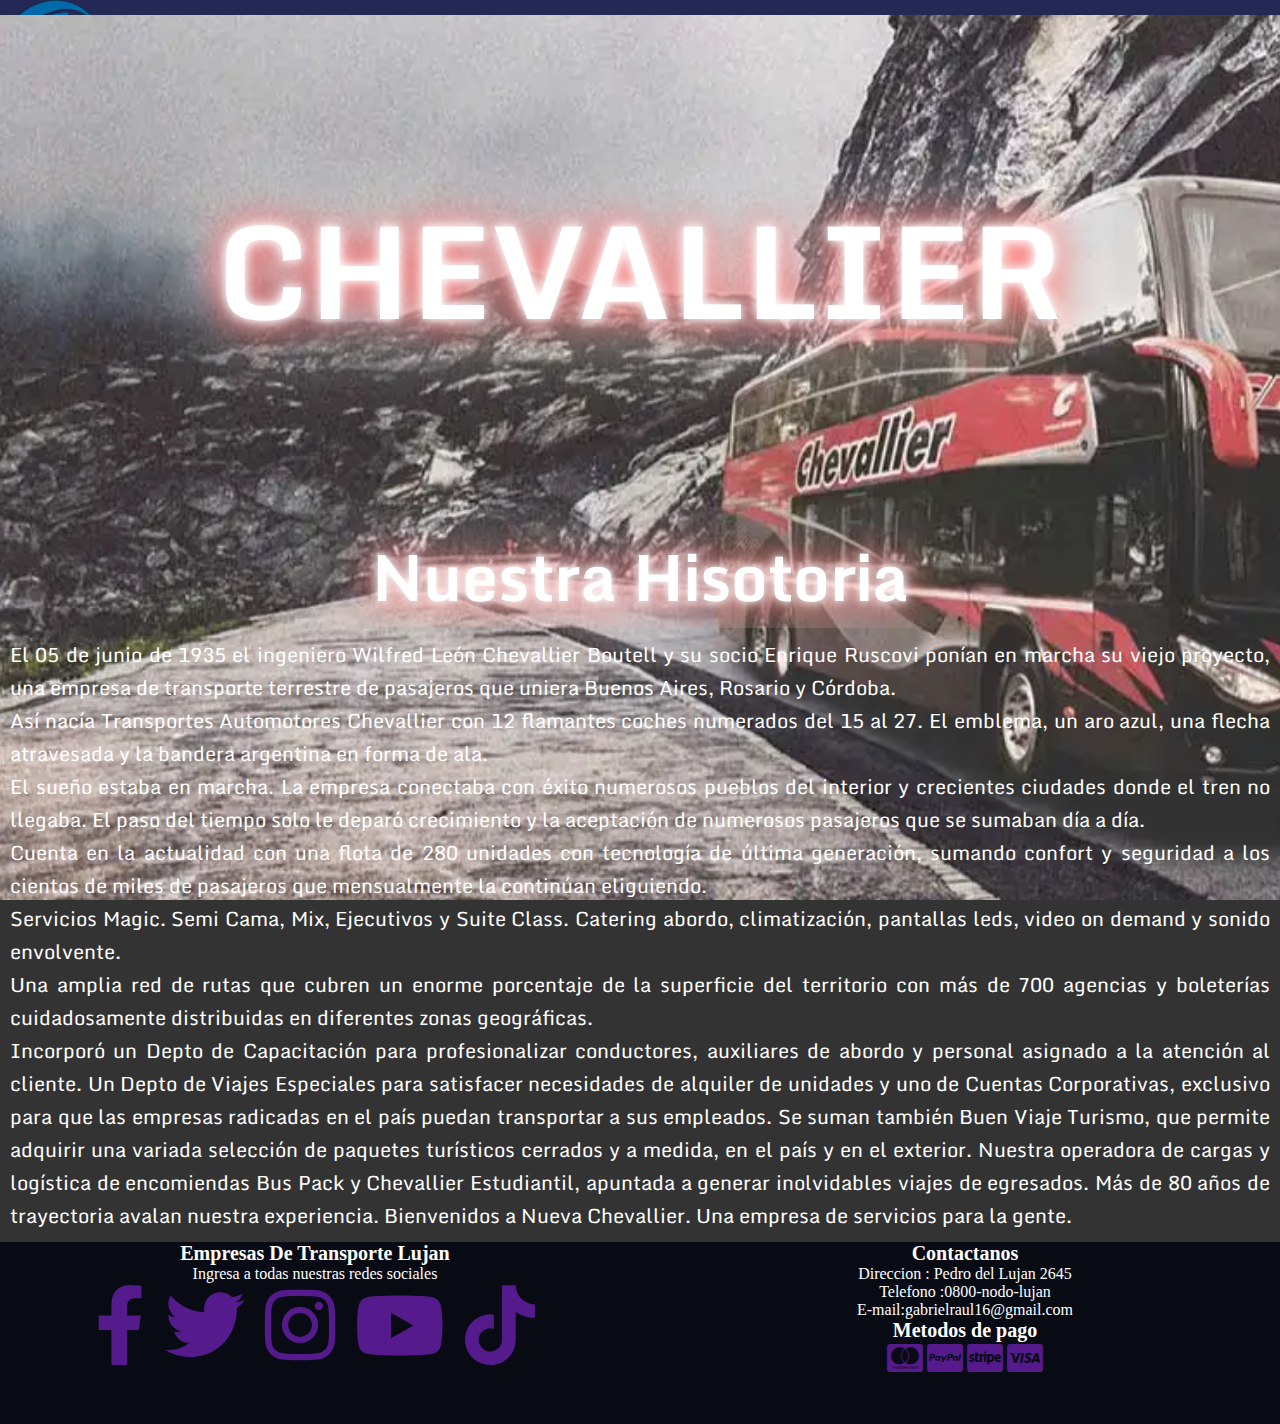
<file: Empresas/chevallier.html>
<!DOCTYPE html>
<html lang="en">

<head>
    <link rel="icon" type="image/x-icon" href="../assets/nodo lujan.png">
    <link rel="preconnect" href="https://fonts.googleapis.com">
    <link rel="preconnect" href="https://fonts.gstatic.com" crossorigin>
    <link
        href="https://fonts.googleapis.com/css2?family=Monda:wght@400;700&family=Paytone+One&family=Press+Start+2P&family=Rubik+Glitch&display=swap"
        rel="stylesheet">
    <link href="https://cdn.jsdelivr.net/npm/bootstrap@5.2.0-beta1/dist/css/bootstrap.min.css" rel="stylesheet"
        integrity="sha384-0evHe/X+R7YkIZDRvuzKMRqM+OrBnVFBL6DOitfPri4tjfHxaWutUpFmBp4vmVor" crossorigin="anonymous">
    <meta charset="UTF-8">
    <meta http-equiv="X-UA-Compatible" content="IE=edge">
    <meta name="viewport" content="width=device-width, initial-scale=1.0">
    <meta name="keywords" content="chevallier , historia , micros , larga Distancia">
    <meta name="description" content="historia de la empresa de transporte chevallier">
    <title>Chevallier</title>
    <link href="https://unpkg.com/aos@2.3.1/dist/aos.css" rel="stylesheet">
    <link rel="stylesheet" href="https://cdnjs.cloudflare.com/ajax/libs/animate.css/4.1.1/animate.min.css" />
    <link rel="stylesheet" href="../fontawesome-free-6.1.1-web/fontawesome-free-6.1.1-web/css/all.css">
    <link rel="stylesheet" href="../estilos/estilo.css">
</head>

<body>
    <header>
        <nav class="navbar fixed-top col-12 nav__color">
            <div class="container-fluid">
                <a class="navbar-brand" href="../index.html"><img src="../assets/nodo lujan.png" alt=""
                        class="logo__barra--nav"></a>
                <button class="navbar-toggler" type="button" data-bs-toggle="offcanvas"
                    data-bs-target="#offcanvasNavbar" aria-controls="offcanvasNavbar">
                    <span class="navbar-toggler-icon"></span>
                </button>
                <div class="offcanvas offcanvas-end" tabindex="-1" id="offcanvasNavbar"
                    aria-labelledby="offcanvasNavbarLabel">
                    <div class="offcanvas-header">
                        <h5 class="offcanvas-title" id="offcanvasNavbarLabel">Navegacion</h5>
                        <button type="button" class="btn-close" data-bs-dismiss="offcanvas" aria-label="Close"></button>
                    </div>
                    <div class="offcanvas-body">
                        <ul class="navbar-nav justify-content-end flex-grow-1 pe-3">

                            <li class="nav-item">
                                <a class="nav-link active" aria-current="page" href="./empresaarg.html"><img
                                        src="../assets/empresaargentina-logo.png" class="logo_nav" alt=""></a>
                            </li>
                            <li class="nav-item">
                                <a class="nav-link active" aria-current="page" href="./urquiza.html"><img
                                        src="../assets/2urquiza-logo.png" class="logo_nav" alt=""></a>
                            </li>
                            <li class="nav-item">
                                <a class="nav-link active" aria-current="page" href="../Empresas/formulario.html"><img
                                        src="../assets/contacto.png" alt="" class="logo_nav"></a>
                            </li>
                        </ul>

                    </div>
                </div>
            </div>
        </nav>




    </header>
    <main>


        <section class="section__chevallier ">

            <div class="animation_overflow">

                <h1 class="section__chevallier--titulo animate__animated animate__infinite animate__pulse">CHEVALLIER
                </h1>
                <h2 class="section__chevallier--h2 animate__animated animate__infinite animate__pulse">Nuestra Hisotoria
                </h2>
            </div>

            <div>

                <p class="section__chevallier__div--parrafo">
                    El 05 de junio de 1935 el ingeniero Wilfred León Chevallier Boutell y su socio Enrique Ruscovi
                    ponían en marcha su viejo proyecto, una empresa de transporte terrestre de pasajeros que uniera
                    Buenos Aires, Rosario y Córdoba.
                    <br>

                    Así nacía Transportes Automotores Chevallier con 12 flamantes coches numerados del 15 al 27. El
                    emblema, un aro azul, una flecha atravesada y la bandera argentina en forma de ala.
                    <br>
                    El sueño estaba en marcha. La empresa conectaba con éxito numerosos pueblos del interior y
                    crecientes ciudades donde el tren no llegaba. El paso del tiempo solo le deparó crecimiento y la
                    aceptación de numerosos pasajeros que se sumaban día a día.
                    <br>
                    Cuenta en la actualidad con una flota de 280 unidades con tecnología de última generación, sumando
                    confort y seguridad a los cientos de miles de pasajeros que mensualmente la continúan eliguiendo.
                    <br>
                    Servicios Magic. Semi Cama, Mix, Ejecutivos y Suite Class. Catering abordo, climatización, pantallas
                    leds, video on demand y sonido envolvente.
                    <br>
                    Una amplia red de rutas que cubren un enorme porcentaje de la superficie del territorio con más de
                    700 agencias y boleterías cuidadosamente distribuidas en diferentes zonas geográficas.
                    <br>
                    Incorporó un Depto de Capacitación para profesionalizar conductores, auxiliares de abordo y personal
                    asignado a la atención al cliente. Un Depto de Viajes Especiales para satisfacer necesidades de
                    alquiler de unidades y uno de Cuentas Corporativas, exclusivo para que las empresas radicadas en el
                    país puedan transportar a sus empleados. Se suman también Buen Viaje Turismo, que permite adquirir
                    una variada selección de paquetes turísticos cerrados y a medida, en el país y en el exterior.
                    Nuestra operadora de cargas y logística de encomiendas Bus Pack y Chevallier Estudiantil, apuntada a
                    generar inolvidables viajes de egresados.
                    Más de 80 años de trayectoria avalan nuestra experiencia.
                    Bienvenidos a Nueva Chevallier. Una empresa de servicios para la gente.</p>

            </div>




        </section>



    </main>










    <footer>
        <div class="footer">
            <div>
                <h5>Empresas De Transporte Lujan</h5>
                <p>Ingresa a todas nuestras redes sociales</p>
                <div class="iconos__footer">
                    <a href=""><span class="fab fa-facebook-f"></span></a>
                    <a href=""><span class="fab fa-twitter"></span></a>
                    <a href=""><span class="fab fa-instagram"></span></a>
                    <a href=""><span class="fab fa-youtube"></span></a>
                    <a href=""><span class="fab fa-tiktok"></span></a>
                </div>
            </div>


            <div>
                <h5>Contactanos</h5>
                <p>Direccion : Pedro del Lujan 2645</p>
                <p>Telefono :0800-nodo-lujan</p>
                <p>E-mail:gabrielraul16@gmail.com</p>

                <h5>Metodos de pago</h5>
                <div class="icons">
                    <a href=""><span class="fab fa-cc-mastercard fa-2x"></span></a>
                    <a href=""><span class="fab fa-cc-paypal fa-2x"></span></a>
                    <a href=""><span class="fab fa-cc-stripe fa-2x"></span></a>
                    <a href=""><span class="fab fa-cc-visa fa-2x"></span></a>
                </div>
            </div>
        </div>
    </footer>


    </footer>










































    <script src="https://unpkg.com/aos@2.3.1/dist/aos.js"></script>
    <script>
        AOS.init();
    </script>
    <script src="https://cdn.jsdelivr.net/npm/bootstrap@5.2.0-beta1/dist/js/bootstrap.bundle.min.js"
        integrity="sha384-pprn3073KE6tl6bjs2QrFaJGz5/SUsLqktiwsUTF55Jfv3qYSDhgCecCxMW52nD2" crossorigin="anonymous">
    </script>
</body>

</html>
</file>
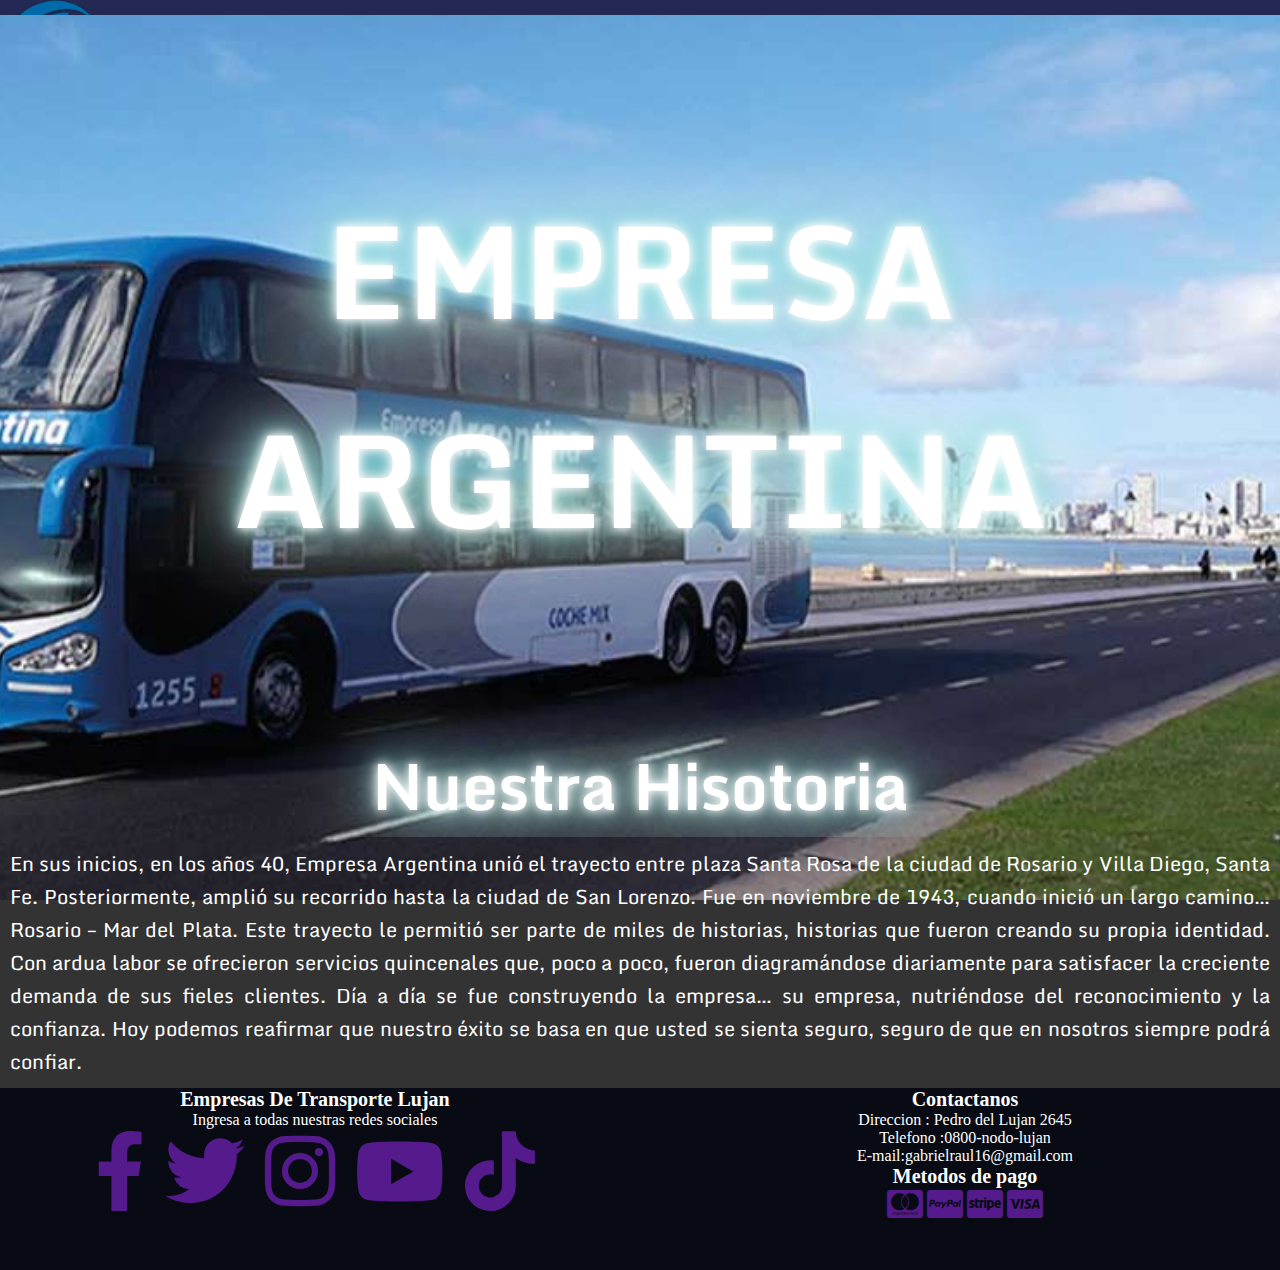
<file: Empresas/empresaarg.html>
<!DOCTYPE html>
<html lang="en">

<head>
    <link rel="icon" type="image/x-icon" href="../assets/nodo lujan.png">
    <link rel="preconnect" href="https://fonts.googleapis.com">
    <link rel="preconnect" href="https://fonts.gstatic.com" crossorigin>
    <link
        href="https://fonts.googleapis.com/css2?family=Monda:wght@400;700&family=Paytone+One&family=Press+Start+2P&family=Rubik+Glitch&display=swap"
        rel="stylesheet">
    <link href="https://cdn.jsdelivr.net/npm/bootstrap@5.2.0-beta1/dist/css/bootstrap.min.css" rel="stylesheet"
        integrity="sha384-0evHe/X+R7YkIZDRvuzKMRqM+OrBnVFBL6DOitfPri4tjfHxaWutUpFmBp4vmVor" crossorigin="anonymous">
    <meta charset="UTF-8">
    <meta http-equiv="X-UA-Compatible" content="IE=edge">
    <meta name="viewport" content="width=device-width, initial-scale=1.0">
    <meta name="keywords" content="empresa argentina , historia , micros , larga Distancia">
    <meta name="description" content="historia de la empresa de transporte empresa argentina">
    <title>Emp Argentina</title>
    <link href="https://unpkg.com/aos@2.3.1/dist/aos.css" rel="stylesheet">
    <link rel="stylesheet" href="https://cdnjs.cloudflare.com/ajax/libs/animate.css/4.1.1/animate.min.css" />
    <link rel="stylesheet" href="../fontawesome-free-6.1.1-web/fontawesome-free-6.1.1-web/css/all.css">
    <link rel="stylesheet" href="../estilos/estilo.css">
</head>

<body>
    <header>
        <nav class="navbar fixed-top col-12 nav__color">
            <div class="container-fluid">
                <a class="navbar-brand" href="../index.html"><img src="../assets/nodo lujan.png" alt=""
                        class="logo__barra--nav"></a>
                <button class="navbar-toggler" type="button" data-bs-toggle="offcanvas"
                    data-bs-target="#offcanvasNavbar" aria-controls="offcanvasNavbar">
                    <span class="navbar-toggler-icon"></span>
                </button>
                <div class="offcanvas offcanvas-end" tabindex="-1" id="offcanvasNavbar"
                    aria-labelledby="offcanvasNavbarLabel">
                    <div class="offcanvas-header">
                        <h5 class="offcanvas-title" id="offcanvasNavbarLabel">Navegacion</h5>
                        <button type="button" class="btn-close" data-bs-dismiss="offcanvas" aria-label="Close"></button>
                    </div>
                    <div class="offcanvas-body">
                        <ul class="navbar-nav justify-content-end flex-grow-1 pe-3">

                            <li class="nav-item">
                                <a class="nav-link active" aria-current="page" href="../Empresas/chevallier.html"><img
                                        src="../assets/chevallier-logo.png" class="logo_nav" alt=""></a>
                            </li>
                            <li class="nav-item">
                                <a class="nav-link active" aria-current="page" href="./urquiza.html"><img
                                        src="../assets/2urquiza-logo.png" class="logo_nav" alt=""></a>
                            </li>
                            <li class="nav-item">
                                <a class="nav-link active" aria-current="page" href="../Empresas/formulario.html"><img
                                        src="../assets/contacto.png" alt="" class="logo_nav"></a>
                            </li>

                        </ul>

                    </div>
                </div>
            </div>
        </nav>




    </header>
    <main>


        <section class="section__empArg ">

            <div class="animation_overflow">

                <h1 class="section__empArg--titulo animate__animated animate__infinite animate__pulse">EMPRESA ARGENTINA
                </h1>
                <h2 class="section__empArg--h2 animate__animated animate__infinite animate__pulse">Nuestra Hisotoria
                </h2>
            </div>

            <div>

                <p class="section__empArg__div--parrafo">
                    En sus inicios, en los años 40, Empresa Argentina unió el trayecto entre plaza Santa Rosa de la
                    ciudad de Rosario y Villa Diego, Santa Fe. Posteriormente, amplió su recorrido hasta la ciudad de
                    San Lorenzo.
                    Fue en noviembre de 1943, cuando inició un largo camino… Rosario – Mar del Plata. Este trayecto le
                    permitió ser parte de miles
                    de historias, historias que fueron creando su propia identidad.
                    Con ardua labor se ofrecieron servicios quincenales que, poco a poco, fueron diagramándose
                    diariamente para satisfacer la creciente demanda de sus fieles clientes. Día a día se fue
                    construyendo la empresa… su empresa, nutriéndose del reconocimiento y la confianza.
                    Hoy podemos reafirmar que nuestro éxito se basa en que usted se sienta seguro, seguro de que en
                    nosotros siempre podrá confiar.</p>

            </div>




        </section>



    </main>










    <footer>
        <div class="footer">
            <div>
                <h5>Empresas De Transporte Lujan</h5>
                <p>Ingresa a todas nuestras redes sociales</p>
                <div class="iconos__footer">
                    <a href=""><span class="fab fa-facebook-f"></span></a>
                    <a href=""><span class="fab fa-twitter"></span></a>
                    <a href=""><span class="fab fa-instagram"></span></a>
                    <a href=""><span class="fab fa-youtube"></span></a>
                    <a href=""><span class="fab fa-tiktok"></span></a>
                </div>
            </div>


            <div>
                <h5>Contactanos</h5>
                <p>Direccion : Pedro del Lujan 2645</p>
                <p>Telefono :0800-nodo-lujan</p>
                <p>E-mail:gabrielraul16@gmail.com</p>

                <h5>Metodos de pago</h5>
                <div class="icons">
                    <a href=""><span class="fab fa-cc-mastercard fa-2x"></span></a>
                    <a href=""><span class="fab fa-cc-paypal fa-2x"></span></a>
                    <a href=""><span class="fab fa-cc-stripe fa-2x"></span></a>
                    <a href=""><span class="fab fa-cc-visa fa-2x"></span></a>
                </div>
            </div>
        </div>
    </footer>


    </footer>


    <script src="https://unpkg.com/aos@2.3.1/dist/aos.js"></script>
    <script>
        AOS.init();
    </script>
    <script src="https://cdn.jsdelivr.net/npm/bootstrap@5.2.0-beta1/dist/js/bootstrap.bundle.min.js"
        integrity="sha384-pprn3073KE6tl6bjs2QrFaJGz5/SUsLqktiwsUTF55Jfv3qYSDhgCecCxMW52nD2" crossorigin="anonymous">
    </script>
</body>

</html>
</file>
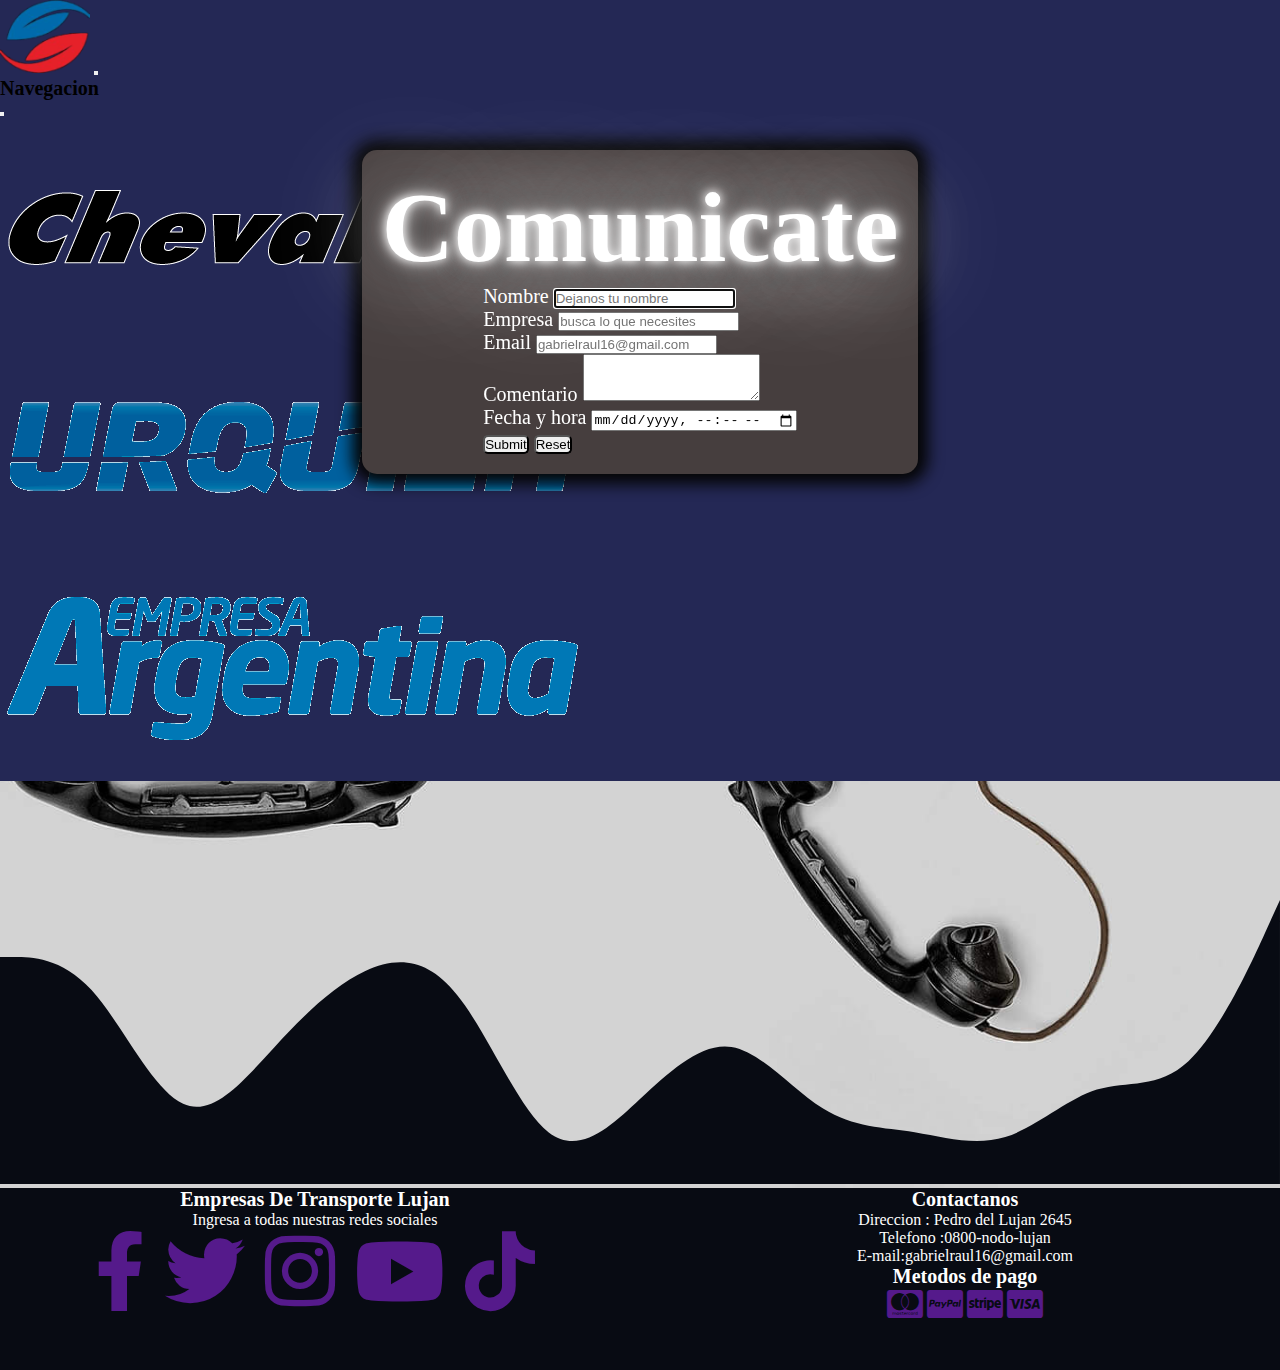
<file: Empresas/formulario.html>
<!DOCTYPE html>
<html lang="en">

<head>
    <link rel="icon" type="image/x-icon" href="../assets/nodo lujan.png">
    <link rel="preconnect" href="https://fonts.googleapis.com">
    <link rel="preconnect" href="https://fonts.gstatic.com" crossorigin>
    <link
        href="https://fonts.googleapis.com/css2?family=Monda:wght@400;700&family=Paytone+One&family=Press+Start+2P&family=Rubik+Glitch&display=swap"
        rel="stylesheet">
    <link href="https://cdn.jsdelivr.net/npm/bootstrap@5.2.0-beta1/dist/css/bootstrap.min.css" rel="stylesheet"
        integrity="sha384-0evHe/X+R7YkIZDRvuzKMRqM+OrBnVFBL6DOitfPri4tjfHxaWutUpFmBp4vmVor" crossorigin="anonymous">
    <meta charset="UTF-8">
    <meta http-equiv="X-UA-Compatible" content="IE=edge">
    <meta name="viewport" content="width=device-width, initial-scale=1.0">
    <meta name="keywords" content="contacto , chevallier , urquiza , empresa argentina">
    <meta name="description" content="contacto de la pagina de transporte">
    <title>Contacto</title>
    <link href="https://unpkg.com/aos@2.3.1/dist/aos.css" rel="stylesheet">
    <link rel="stylesheet" href="https://cdnjs.cloudflare.com/ajax/libs/animate.css/4.1.1/animate.min.css" />
    <link rel="stylesheet" href="../fontawesome-free-6.1.1-web/fontawesome-free-6.1.1-web/css/all.css">
    <link rel="stylesheet" href="../estilos/estilo.css">
</head>

<body class="cuerpo__formulario">
    <header>
        <header>
            <nav class="navbar fixed-top col-12 nav__color">
                <div class="container-fluid">
                    <a class="navbar-brand" href="../index.html"><img src="../assets/nodo lujan.png" alt=""
                            class="logo__barra--nav"></a>
                    <button class="navbar-toggler" type="button" data-bs-toggle="offcanvas"
                        data-bs-target="#offcanvasNavbar" aria-controls="offcanvasNavbar">
                        <span class="navbar-toggler-icon"></span>
                    </button>
                    <div class="offcanvas offcanvas-end" tabindex="-1" id="offcanvasNavbar"
                        aria-labelledby="offcanvasNavbarLabel">
                        <div class="offcanvas-header">
                            <h5 class="offcanvas-title" id="offcanvasNavbarLabel">Navegacion</h5>
                            <button type="button" class="btn-close" data-bs-dismiss="offcanvas"
                                aria-label="Close"></button>
                        </div>
                        <div class="offcanvas-body">
                            <ul class="navbar-nav justify-content-end flex-grow-1 pe-3">

                                <li class="nav-item">
                                    <a class="nav-link active" aria-current="page"
                                        href="../Empresas/chevallier.html"><img src="../assets/chevallier-logo.png"
                                            class="logo_nav" alt=""></a>
                                </li>
                                <li class="nav-item">
                                    <a class="nav-link active" aria-current="page" href="./urquiza.html"><img
                                            src="../assets/2urquiza-logo.png" class="logo_nav" alt=""></a>
                                </li>
                                <li class="nav-item">
                                    <a class="nav-link active" aria-current="page" href="./empresaarg.html"><img
                                            src="../assets/empresaargentina-logo.png" class="logo_nav" alt=""></a>
                                </li>

                            </ul>

                        </div>
                    </div>
                </div>
            </nav>




        </header>
    </header>
    <main class="main__formulario">

        <section class="section__formulario ">

            <div class="formulario">
                <h1 class="formulario_titulo d-flex flex-wrap">Comunicate</h1>


                <form action="" method="get" enctype="text/plain">

                    <div>
                        <label for="userName">Nombre</label>
                        <input type="text" id="userName" name="userName" placeholder="Dejanos tu nombre" autofocus>
                    </div>

                    <div>

                        <label for="exampleDataList" class="form-label">Empresa</label>
                        <input class="form-control" list="datalistOptions" id="exampleDataList"
                            placeholder="busca lo que necesites" name="exampleDataList">
                        <datalist id="datalistOptions">
                            <option value="Chevallier"></option>
                            <option value="Empresa Argentina"></option>
                            <option value="Urquiza"></option>
                        </datalist>
                    </div>
                    <div class="mb-3">
                        <label for="exampleFormControlInput1" class="form-label">Email</label>
                        <input type="email" class="form-control" id="exampleFormControlInput1"
                            placeholder="gabrielraul16@gmail.com" name="exampleFormControlInput1">
                    </div>
                    <div class="mb-3">
                        <label for="exampleFormControlTextarea1" class="form-label">Comentario</label>
                        <textarea class="form-control" id="exampleFormControlTextarea1" rows="3"
                            name="exampleFormControlTextarea1"></textarea>
                    </div>
                    <div>
                        <label for="fechaHora">Fecha y hora</label>
                        <input type="datetime-local" id="fechaHora" name="fechaHora">
                    </div>
                    <input class="btn-formulario" type="submit">
                    <input class="btn-formulario" type="reset">
                </form>




            </div>
            <div>


            </div>














        </section>





















        <svg xmlns="http://www.w3.org/2000/svg" viewBox="0 0 1440 320">
            <path fill="#080b13" fill-opacity="1"
                d="M0,64L17.1,64C34.3,64,69,64,103,101.3C137.1,139,171,213,206,229.3C240,245,274,203,309,165.3C342.9,128,377,96,411,80C445.7,64,480,64,514,106.7C548.6,149,583,235,617,261.3C651.4,288,686,256,720,224C754.3,192,789,160,823,165.3C857.1,171,891,213,926,234.7C960,256,994,256,1029,261.3C1062.9,267,1097,277,1131,266.7C1165.7,256,1200,224,1234,213.3C1268.6,203,1303,213,1337,181.3C1371.4,149,1406,75,1423,37.3L1440,0L1440,320L1422.9,320C1405.7,320,1371,320,1337,320C1302.9,320,1269,320,1234,320C1200,320,1166,320,1131,320C1097.1,320,1063,320,1029,320C994.3,320,960,320,926,320C891.4,320,857,320,823,320C788.6,320,754,320,720,320C685.7,320,651,320,617,320C582.9,320,549,320,514,320C480,320,446,320,411,320C377.1,320,343,320,309,320C274.3,320,240,320,206,320C171.4,320,137,320,103,320C68.6,320,34,320,17,320L0,320Z">
            </path>
        </svg>
    </main>
    <footer>
        <div class="footer">
            <div>
                <h5>Empresas De Transporte Lujan</h5>
                <p>Ingresa a todas nuestras redes sociales</p>
                <div class="iconos__footer">
                    <a href=""><span class="fab fa-facebook-f"></span></a>
                    <a href=""><span class="fab fa-twitter"></span></a>
                    <a href=""><span class="fab fa-instagram"></span></a>
                    <a href=""><span class="fab fa-youtube"></span></a>
                    <a href=""><span class="fab fa-tiktok"></span></a>
                </div>
            </div>


            <div>
                <h5>Contactanos</h5>
                <p>Direccion : Pedro del Lujan 2645</p>
                <p>Telefono :0800-nodo-lujan</p>
                <p>E-mail:gabrielraul16@gmail.com</p>

                <h5>Metodos de pago</h5>
                <div class="icons">
                    <a href=""><span class="fab fa-cc-mastercard fa-2x"></span></a>
                    <a href=""><span class="fab fa-cc-paypal fa-2x"></span></a>
                    <a href=""><span class="fab fa-cc-stripe fa-2x"></span></a>
                    <a href=""><span class="fab fa-cc-visa fa-2x"></span></a>
                </div>
            </div>
        </div>
    </footer>




















    <script src="https://unpkg.com/aos@2.3.1/dist/aos.js"></script>
    <script>
        AOS.init();
    </script>
    <script src="https://cdn.jsdelivr.net/npm/bootstrap@5.2.0-beta1/dist/js/bootstrap.bundle.min.js"
        integrity="sha384-pprn3073KE6tl6bjs2QrFaJGz5/SUsLqktiwsUTF55Jfv3qYSDhgCecCxMW52nD2" crossorigin="anonymous">
    </script>
</body>

</html>
</file>
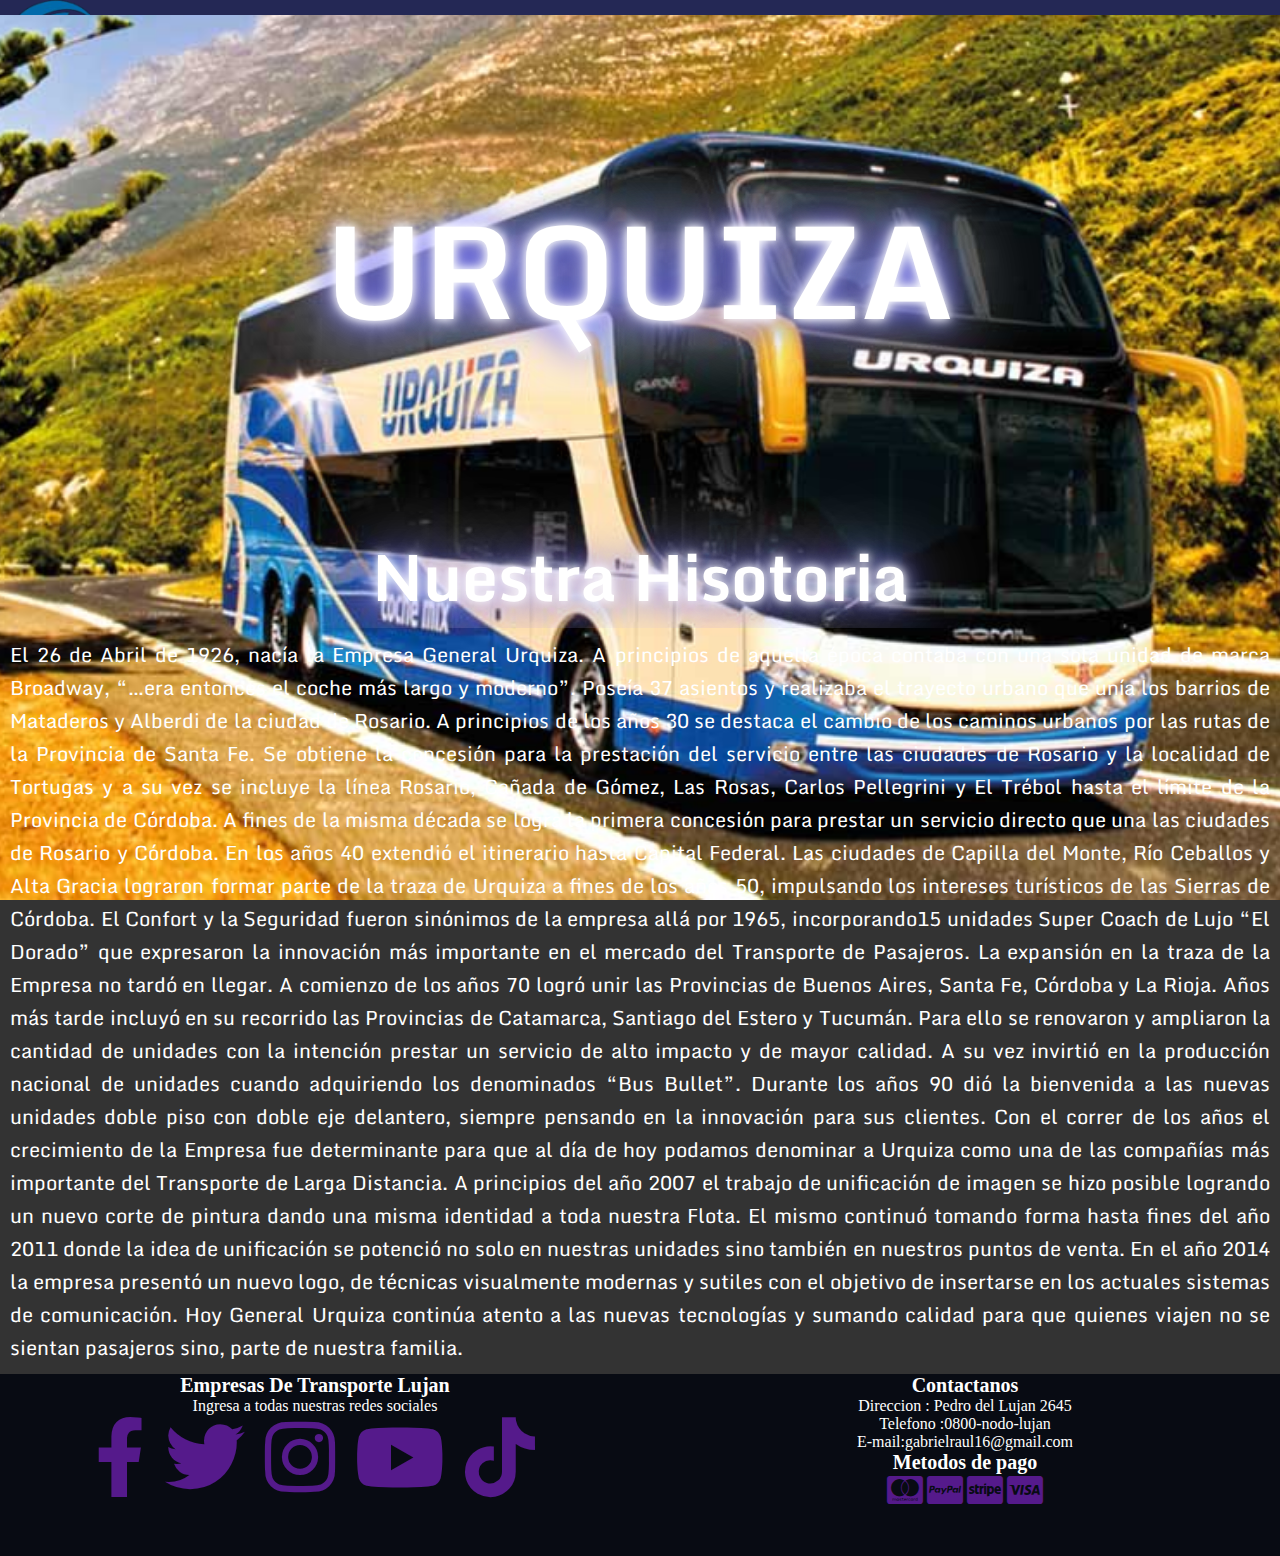
<file: Empresas/urquiza.html>
<!DOCTYPE html>
<html lang="en">

<head>
    <link rel="icon" type="image/x-icon" href="../assets/nodo lujan.png">
    <link rel="preconnect" href="https://fonts.googleapis.com">
    <link rel="preconnect" href="https://fonts.gstatic.com" crossorigin>
    <link
        href="https://fonts.googleapis.com/css2?family=Monda:wght@400;700&family=Paytone+One&family=Press+Start+2P&family=Rubik+Glitch&display=swap"
        rel="stylesheet">
    <link href="https://cdn.jsdelivr.net/npm/bootstrap@5.2.0-beta1/dist/css/bootstrap.min.css" rel="stylesheet"
        integrity="sha384-0evHe/X+R7YkIZDRvuzKMRqM+OrBnVFBL6DOitfPri4tjfHxaWutUpFmBp4vmVor" crossorigin="anonymous">
    <meta charset="UTF-8">
    <meta http-equiv="X-UA-Compatible" content="IE=edge">
    <meta name="viewport" content="width=device-width, initial-scale=1.0">
    <meta name="keywords" content="urquiza , historia , micros , larga Distancia">
    <meta name="description" content="historia de la empresa de transporte Urquiza">
    <title>Urquiza</title>
    <link href="https://unpkg.com/aos@2.3.1/dist/aos.css" rel="stylesheet">
    <link rel="stylesheet" href="https://cdnjs.cloudflare.com/ajax/libs/animate.css/4.1.1/animate.min.css" />
    <link rel="stylesheet" href="../fontawesome-free-6.1.1-web/fontawesome-free-6.1.1-web/css/all.css">
    <link rel="stylesheet" href="../estilos/estilo.css">
</head>

<body>
    <header>
        <nav class="navbar fixed-top col-12 nav__color">
            <div class="container-fluid">
                <a class="navbar-brand" href="../index.html"><img src="../assets/nodo lujan.png" alt=""
                        class="logo__barra--nav"></a>
                <button class="navbar-toggler" type="button" data-bs-toggle="offcanvas"
                    data-bs-target="#offcanvasNavbar" aria-controls="offcanvasNavbar">
                    <span class="navbar-toggler-icon"></span>
                </button>
                <div class="offcanvas offcanvas-end" tabindex="-1" id="offcanvasNavbar"
                    aria-labelledby="offcanvasNavbarLabel">
                    <div class="offcanvas-header">
                        <h5 class="offcanvas-title" id="offcanvasNavbarLabel">Navegacion</h5>
                        <button type="button" class="btn-close" data-bs-dismiss="offcanvas" aria-label="Close"></button>
                    </div>
                    <div class="offcanvas-body">
                        <ul class="navbar-nav justify-content-end flex-grow-1 pe-3">
                            <li class="nav-item">
                                <a class="nav-link active" aria-current="page" href="../Empresas/chevallier.html"><img
                                        src="../assets/chevallier-logo.png" class="logo_nav" alt=""></a>
                            </li>
                            <li class="nav-item">
                                <a class="nav-link active" aria-current="page" href="./empresaarg.html"><img
                                        src="../assets/empresaargentina-logo.png" class="logo_nav" alt=""></a>
                            </li>
                            <li class="nav-item">
                                <a class="nav-link active" aria-current="page" href="../Empresas/formulario.html"><img
                                        src="../assets/contacto.png" alt="" class="logo_nav"></a>
                            </li>

                        </ul>
                        
                    </div>
                </div>
            </div>
        </nav>




    </header>
    <main>


        <section class="section__urquiza ">

            <div class="animation_overflow">

                <h1 class="section__urquiza--titulo animate__animated animate__infinite animate__pulse">URQUIZA
                </h1>
                <h2 class="section__urquiza--h2 animate__animated animate__infinite animate__pulse">Nuestra Hisotoria
                </h2>
            </div>

            <div>

                <p class="section__urquiza__div--parrafo">
                    El 26 de Abril de 1926, nacía la Empresa General Urquiza. A principios de aquella época contaba con una sola unidad de marca Broadway, “…era entonces el coche más largo y moderno”. Poseía 37 asientos y realizaba el trayecto urbano que unía los barrios de Mataderos y Alberdi de la ciudad de Rosario.

                    A principios de los años 30 se destaca el cambio de los caminos urbanos por las rutas de la Provincia de Santa Fe. Se obtiene la concesión para la prestación del servicio entre las ciudades de Rosario y la localidad de Tortugas y a su vez se incluye la línea Rosario, Cañada de Gómez, Las Rosas, Carlos Pellegrini y El Trébol hasta el límite de la Provincia de Córdoba.
                    
                    A fines de la misma década se logra la primera concesión para prestar un servicio directo que una las ciudades de Rosario y Córdoba.
                    
                    En los años 40 extendió el itinerario hasta Capital Federal. Las ciudades de Capilla del Monte, Río Ceballos y Alta Gracia lograron formar parte de la traza de Urquiza a fines de los años 50, impulsando los intereses turísticos de las Sierras de Córdoba. El Confort y la Seguridad fueron sinónimos de la empresa allá por 1965, incorporando15 unidades Super Coach de Lujo “El Dorado” que expresaron la innovación más importante en el mercado del Transporte de Pasajeros.
                    
                    La expansión en la traza de la Empresa no tardó en llegar. A comienzo de los años 70 logró unir las Provincias de Buenos Aires, Santa Fe, Córdoba y La Rioja.
                    
                    Años más tarde incluyó en su  recorrido las Provincias de Catamarca, Santiago del Estero y Tucumán. Para ello se renovaron y ampliaron la cantidad de unidades con la intención prestar un servicio de alto impacto y de mayor calidad. A su vez invirtió en la producción nacional de unidades cuando adquiriendo los denominados “Bus Bullet”.
                    
                    Durante los años 90 dió la bienvenida a las nuevas unidades doble piso con doble eje delantero, siempre pensando en la innovación para sus clientes.
                    
                    Con el correr de los años el crecimiento de la Empresa fue determinante para que al día de hoy podamos denominar a Urquiza como una de las compañías más importante del Transporte de Larga Distancia.
                    
                    A principios del año 2007 el trabajo de unificación de imagen se hizo posible logrando un nuevo corte de pintura dando una misma identidad a toda nuestra Flota. El mismo continuó tomando forma hasta fines del año 2011 donde la idea de unificación se potenció no solo en nuestras unidades sino también en nuestros puntos de venta. En el año 2014 la empresa presentó un nuevo logo, de técnicas visualmente modernas y sutiles con el objetivo de insertarse en los actuales sistemas de comunicación.
                    
                    Hoy General Urquiza continúa atento a las nuevas tecnologías y sumando calidad para que quienes viajen no se sientan pasajeros sino, parte de nuestra familia.</p>

            </div>




        </section>



    </main>










    <footer>
        <div class="footer">
            <div>
                <h5>Empresas De Transporte Lujan</h5>
                <p>Ingresa a todas nuestras redes sociales</p>
                <div class="iconos__footer">
                    <a href=""><span class="fab fa-facebook-f"></span></a>
                    <a href=""><span class="fab fa-twitter"></span></a>
                    <a href=""><span class="fab fa-instagram"></span></a>
                    <a href=""><span class="fab fa-youtube"></span></a>
                    <a href=""><span class="fab fa-tiktok"></span></a>
                </div>
            </div>


            <div>
                <h5>Contactanos</h5>
                <p>Direccion : Pedro del Lujan 2645</p>
                <p>Telefono :0800-nodo-lujan</p>
                <p>E-mail:gabrielraul16@gmail.com</p>

                <h5>Metodos de pago</h5>
                <div class="icons">
                    <a href=""><span class="fab fa-cc-mastercard fa-2x"></span></a>
                    <a href=""><span class="fab fa-cc-paypal fa-2x"></span></a>
                    <a href=""><span class="fab fa-cc-stripe fa-2x"></span></a>
                    <a href=""><span class="fab fa-cc-visa fa-2x"></span></a>
                </div>
            </div>
        </div>
    </footer>


    </footer>






    <script src="https://unpkg.com/aos@2.3.1/dist/aos.js"></script>
    <script>
        AOS.init();
    </script>
    <script src="https://cdn.jsdelivr.net/npm/bootstrap@5.2.0-beta1/dist/js/bootstrap.bundle.min.js"
        integrity="sha384-pprn3073KE6tl6bjs2QrFaJGz5/SUsLqktiwsUTF55Jfv3qYSDhgCecCxMW52nD2" crossorigin="anonymous">
    </script>
</body>

</html>
</file>
<file: estilos/estilo.css>
@charset "UTF-8";
/*Configuraciones para controlar estilos basicos de la pagina mas facilmente*/
/*Colores*/
/*Section Hero*/
/*tamaño de fuentes*/
/*ColorNav*/
/*titulosIndes*/
/*BordesIndex*/
/*fuente*/
/*Separador*/
/*Color Foooter*/
/*mixin*/
/*ocultar desvorde de animacion*/
.animation_overflow {
  overflow: hidden;
}

* {
  margin: 0px;
  padding: 0px;
  box-sizing: border-box;
}

*::-webkit-scrollbar {
  background-color: #0e1525;
}

*::-webkit-scrollbar-thumb {
  background-color: rgb(0, 0, 0);
  border-radius: 10px;
}

/*Configuraciones para controlar estilos basicos de la pagina mas facilmente*/
/*Colores*/
/*Section Hero*/
/*tamaño de fuentes*/
/*ColorNav*/
/*titulosIndes*/
/*BordesIndex*/
/*fuente*/
/*Separador*/
/*Color Foooter*/
/*mixin*/
/*ocultar desvorde de animacion*/
.animation_overflow {
  overflow: hidden;
}

footer {
  padding-bottom: 50px;
  background-color: #080b13;
  color: white;
  margin-bottom: 0px;
}

.footer {
  display: grid;
  grid-template-columns: 1fr 1fr;
  grid-template-rows: auto;
  gap: 20px;
}

.iconos__footer {
  font-size: 80px;
}

footer div div {
  text-align: center;
}

h5 {
  font-size: 20px;
}

/*Configuraciones para controlar estilos basicos de la pagina mas facilmente*/
/*Colores*/
/*Section Hero*/
/*tamaño de fuentes*/
/*ColorNav*/
/*titulosIndes*/
/*BordesIndex*/
/*fuente*/
/*Separador*/
/*Color Foooter*/
/*mixin*/
/*ocultar desvorde de animacion*/
.animation_overflow {
  overflow: hidden;
}

/*index main*/
section {
  height: 100vh;
  width: 100%;
}

.fondoUno {
  background: url(../assets/img-chevallier.jpg);
  background-size: cover;
  background-position: center center;
  background-attachment: fixed;
  /*  border: $bordeChevallier; */
}

.fondoDos {
  background: url(../assets/img-empresa-argentina.jpg);
  background-size: cover;
  background-position: center center;
  background-attachment: fixed;
  /*  border: $bordeChevallier; */
}

.fondoTres {
  background: url(../assets/img-urquiza.jpg);
  background-size: cover;
  background-position: center center;
  background-attachment: fixed;
  /*  border: $bordeChevallier; */
}

.div__separador {
  width: 100%;
  height: 200px;
  background: url(../assets/Background.png);
  background-position: center center;
  background-attachment: fixed;
  background-repeat: no-repeat;
  filter: drop-shadow(0 0 15px black);
  background-color: #0e1525;
  color: white;
  font-family: "Paytone One", sans-serif;
}

.h2__chevallier, .h2__urquiza, .h2__empArg {
  -webkit-hyphens: auto;
      -ms-hyphens: auto;
          hyphens: auto;
  text-align: center;
  font-size: 9vw;
  color: white;
  font-family: "Monda", sans-serif;
  font-weight: bold;
}

.h2__empArg {
  color: rgb(255, 255, 255);
}

.h2__urquiza {
  color: rgb(255, 255, 255);
}

.h2__chevallier:hover, .h2__empArg:hover, .h2__urquiza:hover {
  color: rgb(253, 253, 253);
  text-shadow: 0 0 10px white, 0 0 20px white, 0 0 40px red, 0 0 80px white, 0 0 120px white;
}

.h2__urquiza:hover {
  color: rgb(253, 253, 253);
  text-shadow: 0 0 10px white, 0 0 20px white, 0 0 40px blue, 0 0 80px white, 0 0 120px white;
}

.h2__empArg:hover {
  color: rgb(253, 253, 253);
  text-shadow: 0 0 10px white, 0 0 20px white, 0 0 40px rgb(40, 192, 184), 0 0 80px white, 0 0 120px white;
}

.div__blur {
  display: flex;
  align-items: center;
  justify-content: center;
  flex-wrap: wrap;
  height: 100%;
  width: 100%;
  -webkit-backdrop-filter: blur(10px);
          backdrop-filter: blur(10px);
}

.div__separador--p {
  font-size: 70px;
  text-align: center;
}

.carruselIndex {
  display: grid;
  grid-template-columns: 1fr 1fr;
  align-content: center;
  height: 100%;
  width: 100%;
}

.carrusel__Tamaño {
  width: 100%;
  height: 100%;
}

.section__tres {
  color: white;
  height: -webkit-fit-content;
  height: -moz-fit-content;
  height: fit-content;
  width: 100%;
  background-color: #0e1525;
  text-align: center;
  font-family: "Paytone One", sans-serif;
}

.pagoimg {
  width: 50vw;
}

.destinos figure img {
  filter: blur(3px);
  transition: 0.3s ease-in-out;
}

.destinos figure:hover img {
  filter: blur(0);
}

.section__hero {
  height: 70vh;
  width: 100%;
  background: url(../assets/fondoHero.jpg);
  background-size: cover;
  background-position: bottom;
}

.section__titulo {
  text-align: center;
  margin-top: 10vh;
  font-size: 10vw;
  color: white;
  text-shadow: 0 0 10px white, 0 0 20px white, 0 0 40px rgb(225, 0, 255), 0 0 80px white, 0 0 120px white;
}

.section__parrafo {
  font-size: 3rem;
  color: white;
  text-align: center;
  text-shadow: 0 0 10px white, 0 0 20px white, 0 0 40px rgb(225, 0, 255), 0 0 80px white, 0 0 120px white;
}

.section__hero--iconos {
  color: white;
  text-align: center;
  font-size: 5vw;
  text-shadow: 0 0 10px white, 0 0 20px white, 0 0 40px rgb(225, 0, 255), 0 0 80px white, 0 0 120px white;
}

/*Fin del index*/
/*Chevallier*/
.section__chevallier {
  background: url("../assets/img-chevallier.jpg") no-repeat fixed center center #333;
  height: 100%;
  background-size: cover;
  margin-top: 15px;
}

.section__chevallier--titulo, .section__empArg--titulo, .section__urquiza--titulo {
  margin-top: 150px;
  text-align: center;
  font-family: "Monda", sans-serif;
  font-size: 10vw;
  color: white;
  text-shadow: 0 0 10px white, 0 0 20px white, 0 0 40px red, 0 0 80px white, 0 0 120px white;
  font-weight: 900;
}

.section__chevallier--h2, .section__empArg--h2, .section__urquiza--h2 {
  margin-top: 150px;
  text-align: center;
  font-family: "Monda", sans-serif;
  font-size: 5vw;
  color: white;
  text-shadow: 0 0 10px white, 0 0 20px white, 0 0 40px red, 0 0 80px white, 0 0 120px white;
  font-weight: 900;
}

.section__chevallier__div--parrafo, .section__empArg__div--parrafo, .section__urquiza__div--parrafo {
  margin: 10px;
  font-family: "Monda", sans-serif;
  color: white;
  font-size: 20px;
  overflow: hidden;
  text-align: justify;
}

/*URQUIZA*/
.section__urquiza {
  background: url("../assets/img-urquiza.jpg") no-repeat fixed center center #333;
  height: 100%;
  background-size: cover;
  margin-top: 15px;
}

.section__urquiza--titulo {
  text-shadow: 0 0 10px white, 0 0 20px white, 0 0 40px blue, 0 0 80px white, 0 0 120px white;
}

.section__urquiza--h2 {
  text-shadow: 0 0 10px white, 0 0 20px white, 0 0 40px blue, 0 0 80px white, 0 0 120px white;
}

/*Empresa Argentina*/
.section__empArg {
  background: url("../assets/img-empresa-argentina.jpg") no-repeat fixed center center #333;
  height: 100%;
  background-size: cover;
  margin-top: 15px;
}

.section__empArg--titulo {
  text-shadow: 0 0 10px white, 0 0 20px white, 0 0 40px rgb(40, 192, 184), 0 0 80px white, 0 0 120px white;
}

.section__empArg--h2 {
  text-shadow: 0 0 10px white, 0 0 20px white, 0 0 40px rgb(40, 192, 184), 0 0 80px white, 0 0 120px white;
}

/*Formulario*/
.cuerpo__formulario {
  background: url("../assets/pexels-alex-andrews-821754.jpg");
  background-position: center;
  background-repeat: no-repeat;
  background-size: cover;
}

.main__formulario {
  color: rgb(255, 255, 255);
}

.section__formulario {
  justify-content: center;
  display: flex;
}

.formulario {
  display: flex;
  flex-direction: column;
  align-items: center;
  padding: 20px;
  margin-top: 150px;
  box-shadow: 0 0 15px 10px rgb(5, 5, 5);
  height: -webkit-fit-content;
  height: -moz-fit-content;
  height: fit-content;
  font-size: 20px;
  border-radius: 15px;
  background-color: #463e3e;
}

.formulario_titulo {
  text-align: center;
  font-size: 100px;
  text-shadow: 0 0 10px white, 0 0 20px white, 0 0 40px rgb(0, 0, 0), 0 0 80px white, 0 0 120px white;
}

.btn-formulario {
  border-radius: 5px;
}

/*Configuraciones para controlar estilos basicos de la pagina mas facilmente*/
/*Colores*/
/*Section Hero*/
/*tamaño de fuentes*/
/*ColorNav*/
/*titulosIndes*/
/*BordesIndex*/
/*fuente*/
/*Separador*/
/*Color Foooter*/
/*mixin*/
/*ocultar desvorde de animacion*/
.animation_overflow {
  overflow: hidden;
}

.logo__barra--nav {
  width: 10vh;
}

.logo_nav {
  max-width: 100%;
}

.nav__color {
  background-color: rgb(36, 40, 85);
}

body {
  display: grid;
  grid-auto-columns: 1fr;
  grid-template-rows: auto 1fr auto;
  gap: 0px 0px;
}

header {
  grid-area: 1/1/4/2;
}

main {
  grid-area: 2/1/3/2;
}

footer {
  grid-area: 3/1/4/2;
}

/*Configuraciones para controlar estilos basicos de la pagina mas facilmente*/
/*Colores*/
/*Section Hero*/
/*tamaño de fuentes*/
/*ColorNav*/
/*titulosIndes*/
/*BordesIndex*/
/*fuente*/
/*Separador*/
/*Color Foooter*/
/*mixin*/
/*ocultar desvorde de animacion*/
.animation_overflow {
  overflow: hidden;
}

/*Resposive*/
@media screen and (max-width: 780px) {
  .fondoUno {
    width: 100vw;
    display: flex;
    flex-wrap: wrap;
  }
  h2 {
    font-size: 10vw;
  }
  .div__separador--p {
    font-size: 10vw;
    text-align: center;
  }
  .carruselIndex {
    display: grid;
    grid-template-columns: 1fr;
  }
  .footer {
    grid-template-columns: 1fr;
  }
  .section__hero {
    height: 60vh;
    width: 100%;
    background: url(../assets/fondoHero.jpg);
    background-size: cover;
    background-position: bottom;
  }
  .section__tres {
    height: -webkit-fit-content;
    height: -moz-fit-content;
    height: fit-content;
  }
  .section__parrafo {
    font-size: 2rem;
  }
  .section__chevallier {
    background: url(../assets/img-chevallier.jpg) no-repeat fixed center center #333;
    background-size: cover;
    overflow: auto;
    margin-top: 50px;
  }
  .section__chevallier__div--parrafo, .section__urquiza__div--parrafo, .section__empArg__div--parrafo {
    font-family: "Monda", sans-serif;
    color: white;
    font-size: 1rem;
    font-weight: 900;
    overflow: hidden;
    text-align: justify;
  }
}
@media screen and (max-width: 876px) {
  .section__chevallier p {
    font-size: 1rem;
  }
}
.section__titulo {
  padding-top: 50px;
}

@media screen and (max-width: 480px) {
  .section__chevallier p {
    font-size: 16px;
  }
  .formulario_titulo {
    text-align: center;
    font-size: 50px;
  }
  .formulario {
    padding: 0px;
  }
  .iconos__footer {
    font-size: 40px;
  }
}/*# sourceMappingURL=estilo.css.map */
</file>
